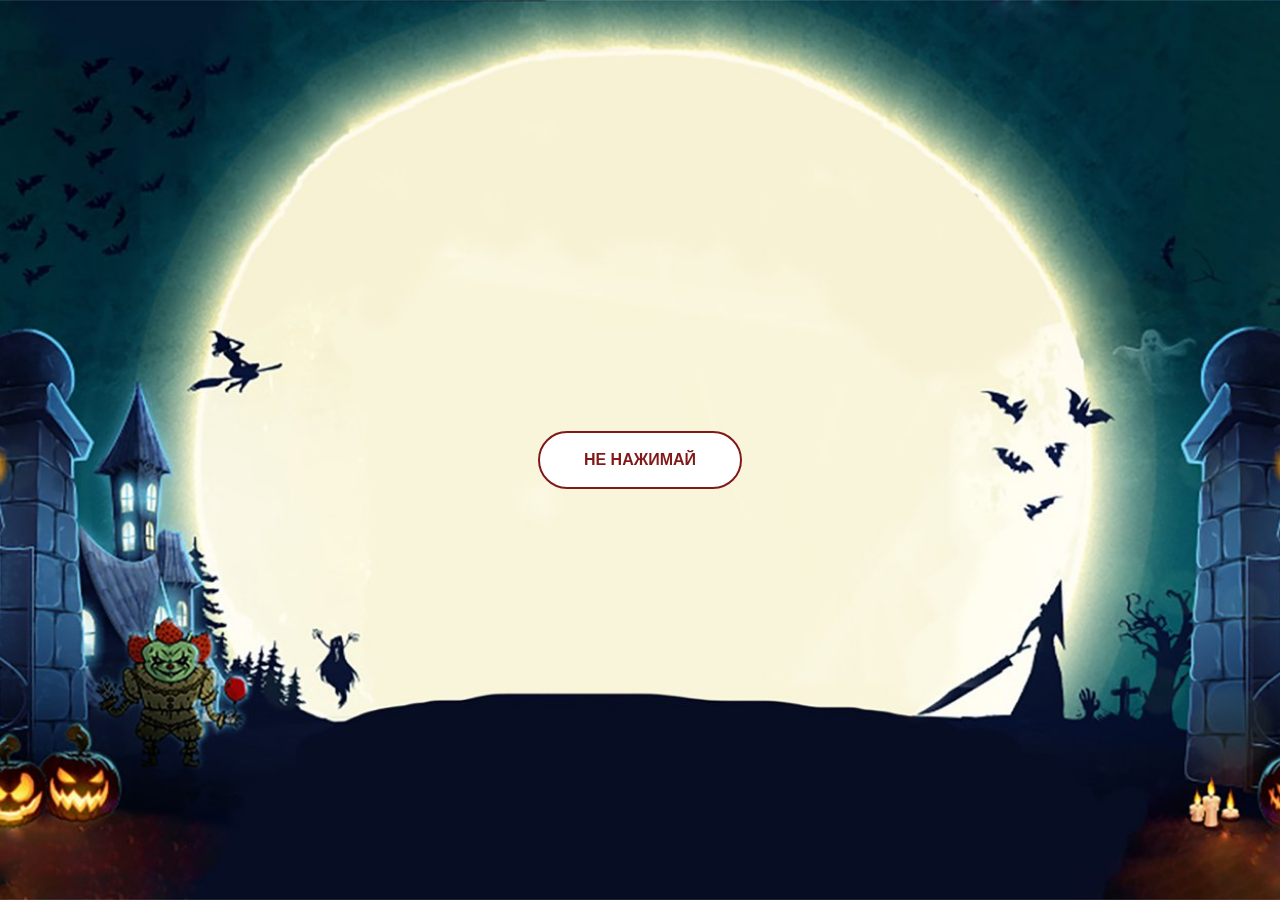
<file: index.html>
<!DOCTYPE html>
<html lang="en">

<head>
    <meta charset="UTF-8">
    <meta http-equiv="X-UA-Compatible" content="IE=edge">
    <meta name="viewport" content="width=device-width, initial-scale=1.0">
    <link rel="stylesheet" href="./all/style.css">
    <link rel="icon" type="image/x-icon" href="./all/1200-ed4_wide (1).ico">
    <title>Вредоносная страница</title>
</head>

<body>
    <div class="trick">
        <div class="buttons">
            <button class="blob-btn">
                Не нажимай
                <span class="blob-btn__inner">
                    <span class="blob-btn__blobs">
                        <span class="blob-btn__blob"></span>
                        <span class="blob-btn__blob"></span>
                        <span class="blob-btn__blob"></span>
                        <span class="blob-btn__blob"></span>
                    </span>
                </span>
            </button>
            <br />
        </div>
        <svg class="none" xmlns="http://www.w3.org/2000/svg" version="1.1">
            <defs>
                <filter id="goo">
                    <feGaussianBlur in="SourceGraphic" result="blur" stdDeviation="10"></feGaussianBlur>
                    <feColorMatrix in="blur" mode="matrix" values="1 0 0 0 0 0 1 0 0 0 0 0 1 0 0 0 0 0 21 -7"
                        result="goo"></feColorMatrix>
                    <feBlend in2="goo" in="SourceGraphic" result="mix"></feBlend>
                </filter>
            </defs>
        </svg>
    </div>
    <div class="body none">
        <div class="container">
            <div class="flower">

            </div>
            <div class="hello">Приходи пить чай</div>

        </div>
    </div>
    <script src="./all/js.js"></script>
</body>

</html>
</file>
<file: all/style.css>
@import url("https://fonts.googleapis.com/css2?family=Alegreya:ital,wght@0,400;0,500;0,600;0,700;0,800;0,900;1,400;1,500;1,600;1,700;1,800;1,900&display=swap");
* {
  padding: 0;
  border: 0;
  margin: 0;
}

*,
*:before,
*:after {
  box-sizing: border-box;
}

:focus,
:active {
  outline: none;
}

a:focus,
a:active {
  outline: none;
}

nav,
footer,
header,
aside {
  display: block;
}

html,
body {
  height: 100%;
  width: 100%;
  font-size: 100%;
  line-height: 1;
  font-size: 14px;
  -ms-text-size-adjust: 100%;
  -moz-text-size-adjust: 100%;
  -webkit-text-size-adjust: 100%;
}

input,
button,
textarea {
  font-family: inherit;
}

input::-ms-clear {
  display: none;
}

button {
  cursor: pointer;
}

button::-moz-focus-inner {
  padding: 0;
  border: 0;
}

a,
a:visited {
  text-decoration: none;
}

a:hover {
  text-decoration: none;
}

ul li {
  list-style: none;
}

img {
  vertical-align: top;
}

h1,
h2,
h3,
h4,
h5,
h6 {
  font-size: inherit;
  font-weight: 400;
}

*,
*:before,
*:after {
  box-sizing: border-box;
  margin: 0;
  padding: 0;
}

body {
  background: #333;
  font-family: "Open Sans", Helvetica, Arial, sans-serif;
  overflow: hidden;
  position: relative;
}

.buttons {
  margin-top: 50px;
  text-align: center;
  border-radius: 30px;
}

.blob-btn {
  z-index: 1;
  position: relative;
  padding: 20px 46px;
  margin-bottom: 30px;
  text-align: center;
  text-transform: uppercase;
  color: #811919;
  font-size: 16px;
  font-weight: bold;
  background-color: transparent;
  outline: none;
  border: none;
  transition: color 0.5s;
  cursor: pointer;
  border-radius: 30px;
}
.blob-btn:before {
  content: "";
  z-index: 1;
  position: absolute;
  left: 0;
  top: 0;
  width: 100%;
  height: 100%;
  border: 2px solid #811919;
  border-radius: 30px;
}
.blob-btn:after {
  content: "";
  z-index: -2;
  position: absolute;
  left: 3px;
  top: 3px;
  width: 100%;
  height: 100%;
  transition: all 0.3s 0.2s;
  border-radius: 30px;
}
.blob-btn:hover {
  color: #FFFFFF;
  border-radius: 30px;
}
.blob-btn:hover:after {
  transition: all 0.3s;
  left: 0;
  top: 0;
  border-radius: 30px;
}
.blob-btn__inner {
  z-index: -1;
  overflow: hidden;
  position: absolute;
  left: 0;
  top: 0;
  width: 100%;
  height: 100%;
  border-radius: 30px;
  background: #ffffff;
}
.blob-btn__blobs {
  position: relative;
  display: block;
  height: 100%;
  filter: url("#goo");
}
.blob-btn__blob {
  position: absolute;
  top: 2px;
  width: 25%;
  height: 100%;
  background: #811919;
  border-radius: 100%;
  transform: translate3d(0, 150%, 0) scale(1.7);
  transition: transform 0.45s;
}
@supports (filter: url("#goo")) {
  .blob-btn__blob {
    transform: translate3d(0, 150%, 0) scale(1.4);
  }
}
.blob-btn__blob:nth-child(1) {
  left: 0%;
  transition-delay: 0s;
}
.blob-btn__blob:nth-child(2) {
  left: 30%;
  transition-delay: 0.08s;
}
.blob-btn__blob:nth-child(3) {
  left: 60%;
  transition-delay: 0.16s;
}
.blob-btn__blob:nth-child(4) {
  left: 90%;
  transition-delay: 0.24s;
}
.blob-btn:hover .blob-btn__blob {
  transform: translateZ(0) scale(1.7);
}
@supports (filter: url("#goo")) {
  .blob-btn:hover .blob-btn__blob {
    transform: translateZ(0) scale(1.4);
  }
}

.body {
  background: rgb(76, 133, 221);
  background: linear-gradient(90deg, rgb(76, 133, 221) 0%, rgb(241, 100, 73) 100%, rgb(241, 100, 73) 100%);
  min-width: 100vw;
  position: absolute;
}

.none {
  display: none;
}

.trick {
  min-height: 100vh;
  background: url(./halloween-pop-background-1637946.jpg);
  background-position: center;
  background-repeat: no-repeat;
  background-size: cover;
  display: flex;
  justify-content: center;
  align-items: center;
  position: absolute;
  min-width: 100vw;
}

.container {
  min-height: 100vh;
  max-width: 1200px;
  margin: 0 auto;
  display: flex;
  flex-direction: column;
  justify-content: center;
  gap: 30px;
  align-items: center;
}

.hello {
  margin-left: 10px;
  font-size: 30px;
  color: white;
  text-shadow: 0 0 5px #000;
  letter-spacing: 2px;
}

.flower {
  width: 20px;
  height: 20px;
  margin: 0 0 30px 10px;
  border: 3px solid #AD1E21;
  background: #EB4E48;
  position: relative;
  transform: rotate(45deg);
}

.flower:before,
.flower:after {
  content: "";
  position: absolute;
  width: 30px;
  height: 50px;
  border: 3px solid #AD1E21;
  transform: rotate(-45deg);
}

.flower:before {
  background: #F8D9D1;
  border-radius: 0 100% 50% 90%;
}

.flower:after {
  left: 10px;
  top: -10px;
  background: #F09C9C;
  border-radius: 100% 0 90% 50%;
}/*# sourceMappingURL=style.css.map */
</file>
